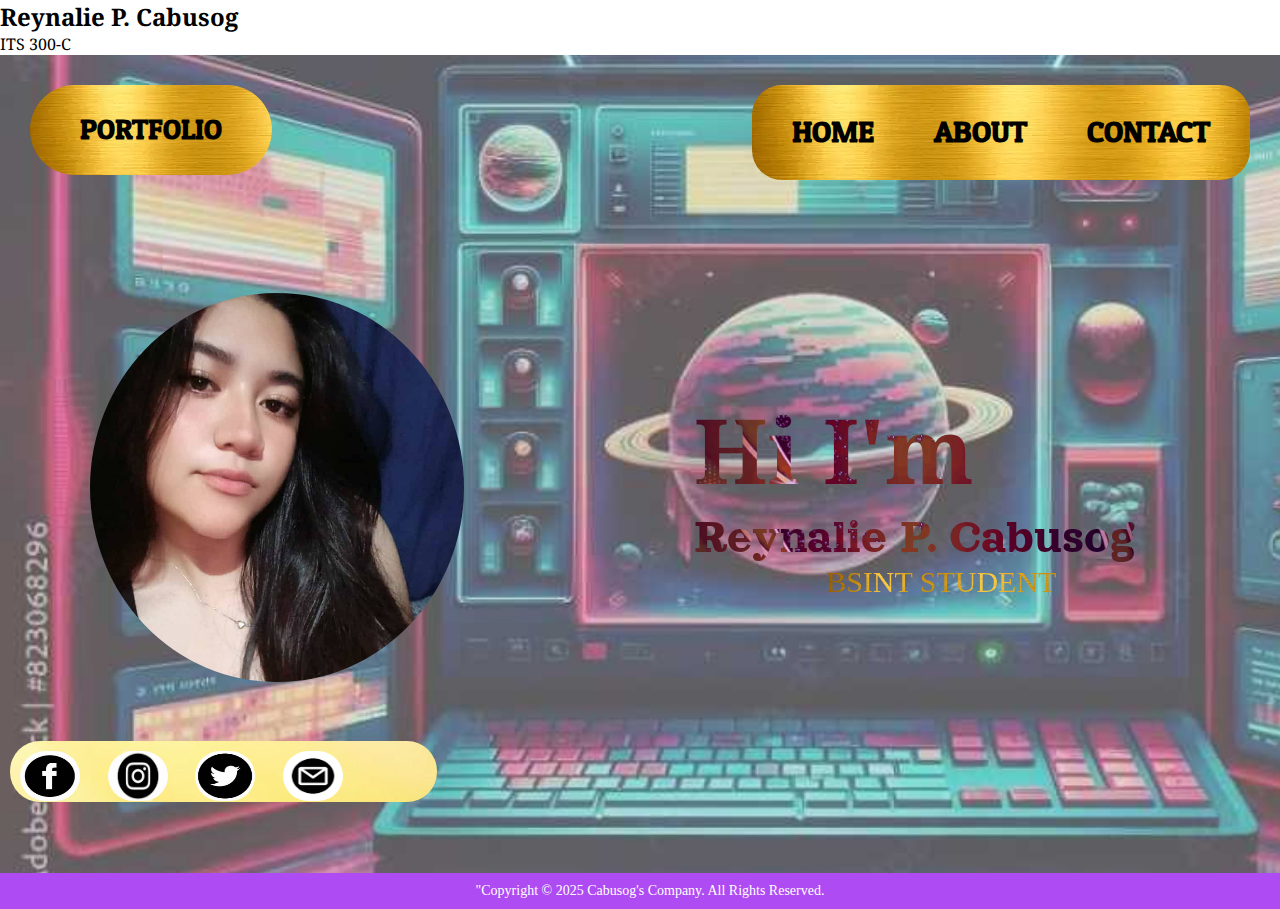
<file: index.html>
<!DOCTYPE html>
<html>

<head>
  <meta charset="UTF-8">
  <meta name="viewport" content="width=device-width, initial-scale=1.0">
  <link href="https://fonts.googleapis.com/css2?family=Noto+Serif:ital,wdth,wght@0,62.5,100..900;1,62.5,100..900&display=swap" rel="stylesheet">
  <link href="https://fonts.googleapis.com/css2?family=Noto+Serif:ital,wdth,wght@0,62.5,100..900;1,62.5,100..900&family=Odor+Mean+Chey&display=swap" rel="stylesheet">
  <link href="https://fonts.googleapis.com/css2?family=Noto+Serif:ital,wdth,wght@0,62.5,100..900;1,62.5,100..900&family=Odor+Mean+Chey&family=Orelega+One&display=swap" rel="stylesheet">
  <meta name="copyright" content="© 2025">
  <link rel="stylesheet" href="style.css">
   <link rel="stylesheet" href="media.css">
</head>
  <body>
  <header>
    <h2>Reynalie P. Cabusog</h2>
    <p>ITS 300-C</p>
  </header>

  <div class="grid-container">
        <div class="navbar">
           <div class="logo-box">
        <a id="logo" href="#">PORTFOLIO</a>
      </div>

            <ul>
                <li><a href="">HOME</a></li>
                <li><a href="">ABOUT</a></li>
                <li><a href="">CONTACT</a></li>
            </ul>

            <span id="menu">&#9776;</span>
        </div>

        <div class="image-section">
            <img src="profile.jpg" alt="">
        </div>



    <div class="text-section">
    
       <h2>Hi I'm</h2>
       <h1>Reynalie P. Cabusog</h1>
       <p>BSINT STUDENT</p>
  
    </div>
 <div class="socials">
  <img src="facebook logo.jpg" alt="">
 <img src="instagram.logo.jpg" alt="">
 <img src="twet logo.jpg" alt="">
 <img src="gmail.jpg" alt="">
  </div>

    
    </div>
<footer>
    <p>"Copyright © 2025 Cabusog's Company. All Rights Reserved.</p>
  </footer>
  </div>
</body>
</html>
</file>
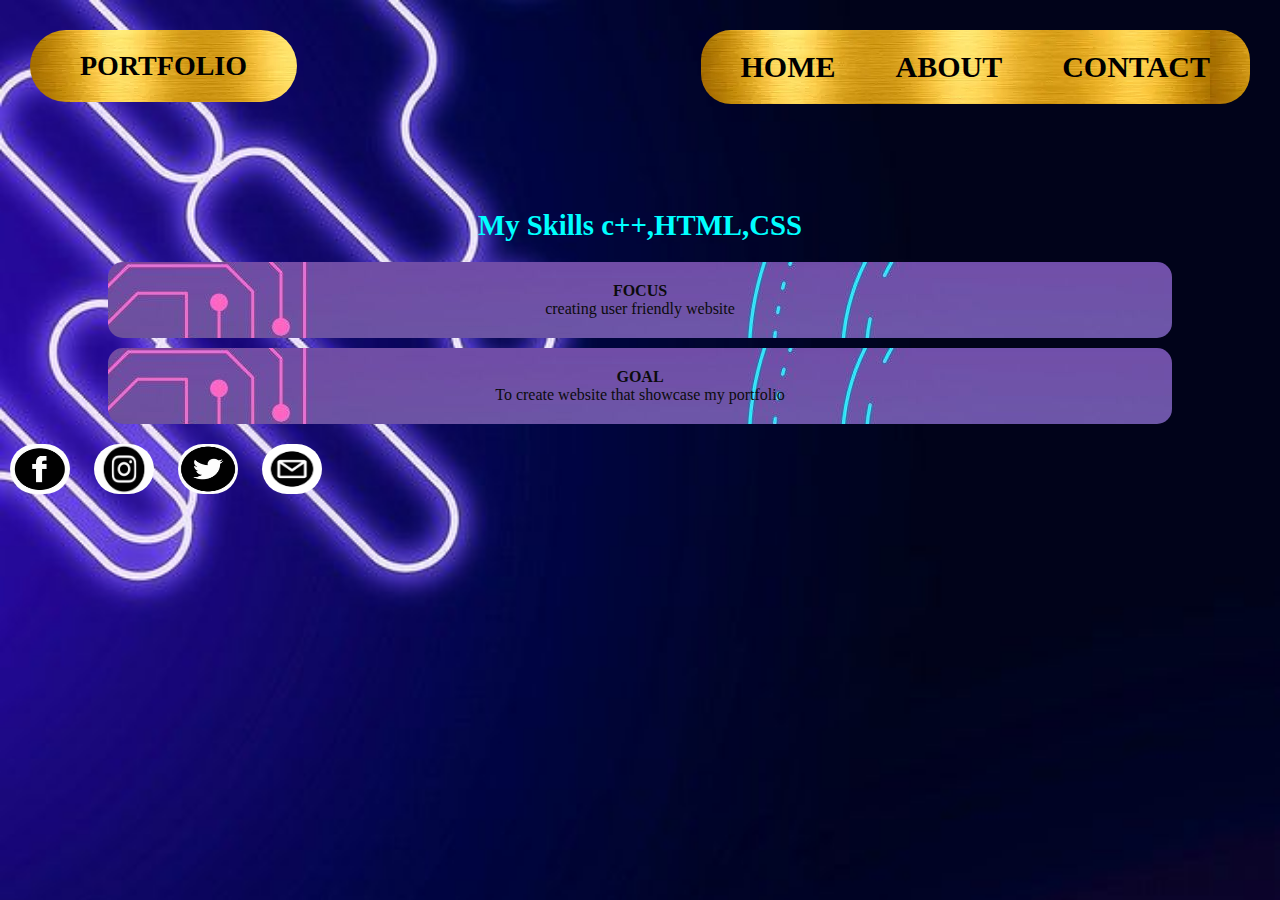
<file: about.html>
<!DOCTYPE html>
<html>

<head>
  <meta charset="UTF-8">
  <meta name="viewport" content="width=device-width, initial-scale=1.0">
<title>Reynalie Portfolio</title>
  <meta name="copyright" content="© 2025">
  <link rel="stylesheet" href="about.html">
   <link rel="stylesheet" href="about.css">
   
</head>
  <body>


  <div class="grid-container">
        <div class="navbar">
           <div class="logo-box">
        <a id="logo" href="#">PORTFOLIO</a>
      </div>

          <ul id="navLinks">
                <li><a href="index.html">HOME</a></li>
                <li><a href="about.html">ABOUT</a></li>
                <li><a href="contact.html">CONTACT</a></li>
            </ul>


             <span id="menu" onclick="toggleMenu()" >&#9776;</span>
        </div>

    <div class="text-section"></div>
    </div>
   <div class="skills">
      <h3>My Skills c++,HTML,CSS</h3>
      
      <div class="skill-card">
        <h4>FOCUS</h4>
        <p>creating user friendly website</p>
      </div>
      <div class="skill-card">
        <h4>GOAL</h4>
        <p> To create website that showcase my portfolio</p>
      </div>
     
      </div>
    </div>
  </section>

    </div>
 <div class="socials">
  <img src="facebook logo.jpg" alt="">
 <img src="instagram.logo.jpg" alt="">
 <img src="twet logo.jpg" alt="">
 <img src="gmail.jpg" alt="">
  </div>

    
    </div>

 <script>
    function toggleMenu() {
      document.getElementById("navLinks").classList.toggle("show");
    }
  </script>
</body>
</html>
</file>
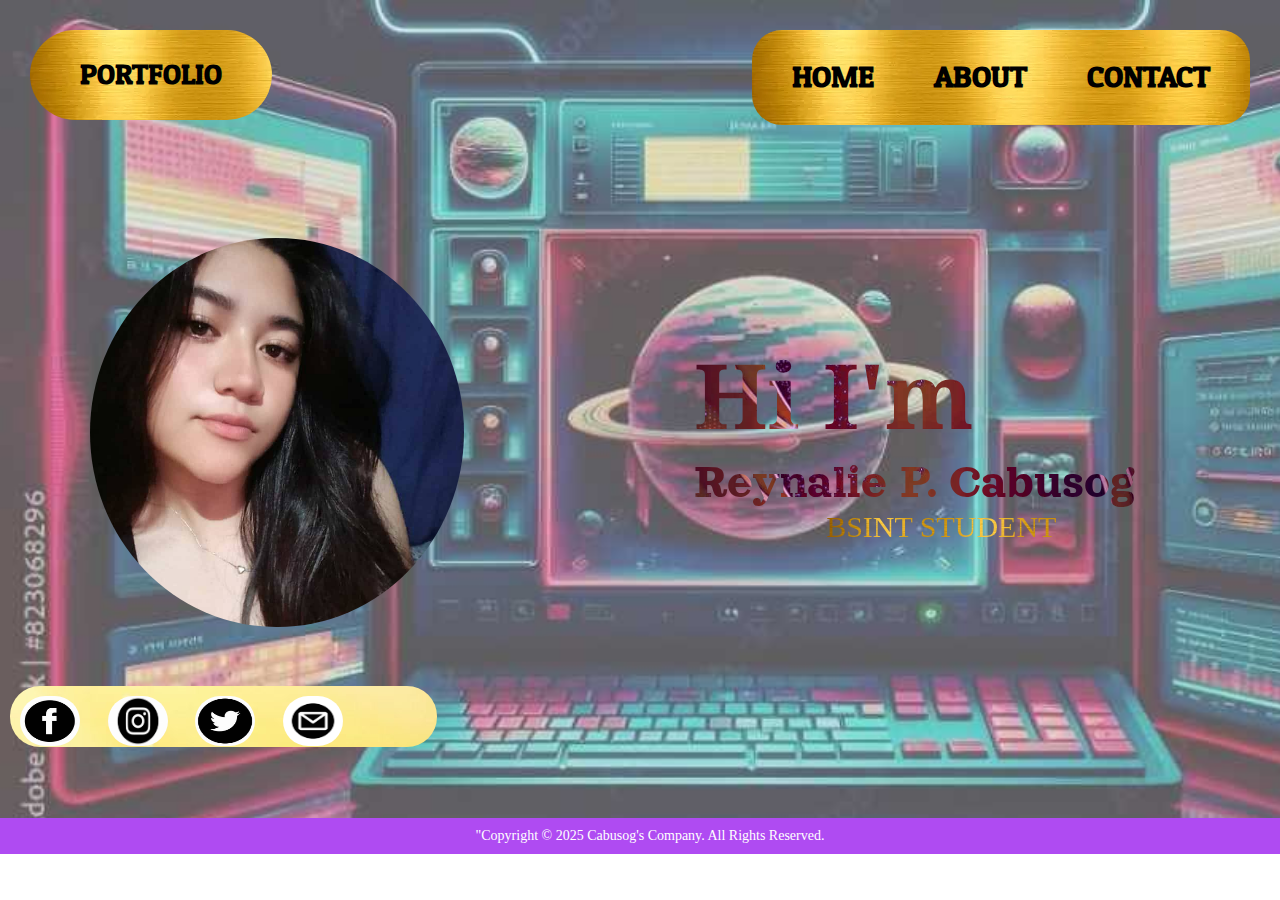
<file: home.html>
<!DOCTYPE html>
<html>

<head>
  <meta charset="UTF-8">
  <meta name="viewport" content="width=device-width, initial-scale=1.0">
  <link href="https://fonts.googleapis.com/css2?family=Noto+Serif:ital,wdth,wght@0,62.5,100..900;1,62.5,100..900&display=swap" rel="stylesheet">
  <link href="https://fonts.googleapis.com/css2?family=Noto+Serif:ital,wdth,wght@0,62.5,100..900;1,62.5,100..900&family=Odor+Mean+Chey&display=swap" rel="stylesheet">
  <link href="https://fonts.googleapis.com/css2?family=Noto+Serif:ital,wdth,wght@0,62.5,100..900;1,62.5,100..900&family=Odor+Mean+Chey&family=Orelega+One&display=swap" rel="stylesheet">
  <meta name="copyright" content="© 2025">
  <link rel="stylesheet" href="home.html">
   <link rel="stylesheet" href="home.css">
   
</head>
  <body>


  <div class="grid-container">
        <div class="navbar">
           <div class="logo-box">
        <a id="logo" href="#">PORTFOLIO</a>
      </div>

          <ul id="navLinks">
                <li><a href="index.html">HOME</a></li>
                <li><a href="about.html">ABOUT</a></li>
                <li><a href="contact.html">CONTACT</a></li>
            </ul>


             <span id="menu" onclick="toggleMenu()" >&#9776;</span>
        </div>

        <div class="image-section">
            <img src="profile.jpg" alt="">
        </div>



    <div class="text-section">
    
       <h2>Hi I'm</h2>
       <h1>Reynalie P. Cabusog</h1>
       <p>BSINT STUDENT</p>
  
    </div>
 <div class="socials">
  <img src="facebook logo.jpg" alt="">
 <img src="instagram.logo.jpg" alt="">
 <img src="twet logo.jpg" alt="">
 <img src="gmail.jpg" alt="">
  </div>

    
    </div>
<footer>
    <p>"Copyright © 2025 Cabusog's Company. All Rights Reserved.</p>
  </footer>
 <script>
    function toggleMenu() {
      document.getElementById("navLinks").classList.toggle("show");
    }
  </script>
</body>
</html>
</file>
<file: style.css>
* { 
margin: 0;
padding: 0;
} 
header{
font-family: 'Noto serif';
font-size: 400;
background-color: white; 
} 

body { 
 
background-image: url("background.jpg"); 
background-repeat: no-repeat;
background-size: cover; 
} 

.grid-container > div { 
 font-size: 30px; 
 
} 

.grid-container { display: grid; 
grid-template-columns: auto auto auto auto ; 
grid-gap: 15px; padding: 10px; 
} 


.navbar { 
border-radius: 20px; 
padding: 20px; 
justify-content: space-between; 
float:right; grid-column: 1 / 5; 
list-style: none;
font-family: "Orelega One", serif;
  font-weight: 400;
  font-style: normal;
}

ul { 
list-style: none;
display: inline; 
border-radius: 30px; 
background-color: rgb(0, 0, 0); 
float: right; 
padding: 20px; 
color: rgb(255, 255, 255); 
flex-direction: row; 
} 
    
.logo-box { 
font-family: 'Jaro', sans-serif;
font-size: 30%;
position: absolute; 
display: inline; 
background-image: url("portfolio\ background.webp");
padding: 20px ;
border-radius: 50px; 
} 
       
#logo { 
  font-family: "Odor Mean Chey", serif;
margin: 30px; 
font-size: 28px; 
font-weight: 700; 
text-transform: uppercase; 
text-decoration: none; 
color: black;
      } 
      
.navbar ul { 
display: flex; 
flex-direction: row; 
border-radius: 30px; 
background-image: url("portfolio\ background.webp");
padding: 20px; 
list-style: none; 
justify-content: center; 
align-items: center; 
gap: 20px; 

} 
      
.navbar ul li a { 
font-family: "Odor Mean Chey", serif;
  font-weight: 700;
  font-style: normal;
color: black;
    }
          
 
    
  #menu { 
  display: none; 
  } 
 ul{
  display: flex;
  flex-direction: row; 
  } 
            
  li {
 padding-inline: 20px; 
 } 
             
               
 a { 
 text-decoration: none;
 color: rgb(255, 255, 255);    
 } 

 .image-section { 
  grid-column: 1 / 2; 
  text-align: center; 
  padding: 2rem 0px 0px 0px; 
 } 
                
 .image-section img { 
  border-radius: 50%; 
  width: 70%; 
  height: 90%; 
 } 
                
 .text-section { 
  font-family: 'Abhaya Libre';
  grid-column: 2 / 5; 
  padding: 30px; 
  display: grid; 
  place-content: center; 
     
                  
                  
   h2{     
  font-size: 90px;   
  background-image: url("textbackground.jpg"); 
background-size: cover;
background-position: center; 
color: transparent; 
-webkit-background-clip: text;
-webkit-text-fill-color: transparent;
transition: 0.3s ease;
font-family: 'Noto serif';
  }
 h1{
                  
   font-size: 50px; 
   background-image: url("textbackground.jpg"); 
background-size: cover;
background-position: center; 
color: transparent; 
-webkit-background-clip: text;
-webkit-text-fill-color: transparent;
transition: 0.3s ease;
font-family: "Orelega One", serif;
  font-weight: 400;
  font-style: normal;
   }

p{ 
  background-image: url("portfolio\ background.webp"); 
background-size: cover;
background-position: center; 
color: transparent; 
-webkit-background-clip: text;
-webkit-text-fill-color: transparent;
transition: 0.3s ease;
margin-left: 30%;


 }
 }
 
.socials{ 
width: 80%;
height: 50%; 
border-radius: 30px; 
flex-direction: row;
 background-image: url("logo\ background.jpg");
 
 }
 .socials img{ 
width: 60px; 
height: 50px;
 padding: 10px; 
 border-radius: 50px;
transition: 0.3s;
  }
  footer {
  background-color: #af4bf2;
  color: white;
  text-align: center;
  padding: 10px;
  font-size: 14px;
  position: relative;
  bottom: 0;
  width: 100%;
}
</file>
<file: media.css>
@media screen and (max-width: 480px) {
 

  .grid-container {
    grid-template-columns: 1fr;
    text-align: center;
    padding: 10px;
  }

  
  .navbar {
    grid-column: 1 / 2;
  
    padding: 10px 15px;
    border-radius: 15px;
    position: relative;
    display: flex;
    justify-content: space-between;
    align-items: center;
    flex-direction: row-reverse; 
  }

  
  #menu {
    display: block;
    font-size: 28px;
    color: black;
    cursor: pointer;
    order: 2; 
  }

  
  .logo-box {
    position: static;
    background-color: transparent;
    padding: 2%;
    margin: 0;
    order: 1;
  }

  #logo {
    font-size: 30px;
    margin: 0;
    color: black;
  }

  
  .navbar ul {
    display: none;
    flex-direction: column;
    align-items: center;
    background-color: black;
    border-radius: 10px;
    margin-top: 10px;
    padding: 10px 0;
    gap: 10px;
    width: 100%;
  }

  
  .navbar.active ul {
    display: flex;
  }

  .navbar ul li a {
    color: white;
    font-size: 14px;
    text-decoration: none;
  }
 #logo:hover {
color: rgb(243, 98, 82);
font-size: 2rem;
transform: scale(2.1); 
  padding: 10px; 
}

 #logo {
 border-radius: 40px;
  transition: 0.4s ease-in-out;
 }
  
  .image-section {
    grid-column: 1 / 2;
    text-align: center;
    margin-top: 20px;
  }

  .image-section img {
    width: 180px; 
    height: 180px;
    border-radius: 50%;
    object-fit: cover;
  }

  
  .text-section {
    grid-column: 1 / 2;
    margin-top: 15px;
    text-align: center;
    padding: 10px;
  }

  .text-section h2 {
    font-size: 28px;
  }

  .text-section h1 {
    font-size: 24px;
  }

  .text-section p {
    font-size: 16px;
    width: auto;
  }
 .socials {
  display: flex;
  justify-content: center;   
  align-items: center;       
  gap: 10px;                 
  margin-top: 15px;          
  padding: 10px 0;
  background-image: url("logo\ background.jpg");
}

.socials img {
  width: 50px;
  height: 35px;
border-radius: 50px;
  transition: 0.5s ease-in-out;

}

.socials img:hover {
 background-color: rgba(119, 206, 253, 0.92);
transform: scale(1.1); 
  padding: 20px; 
}

}

@media screen and (min-width: 481px) and (max-width: 900px) {
  
  .navbar {
    display: flex;
    flex-direction: row-reverse; 
    justify-content: space-between;
    align-items: center;
    padding: 15px 30px;
    width: 100%;
    box-sizing: border-box;
    background-color:rgb(252, 103, 140);
    border-radius: 50px;
    float: none;
    position: relative;
    z-index: 10;
  }

  
  .logo-box {
    order: 2;
    font-size: 1.5rem;
    background-color: black;
    color: white;
    padding: 10px 20px;
    border-radius: 25px;
    flex: 0 0 auto;
    position: static; 
  }
   #logo:hover {
color: blueviolet;
 font-size: 2rem;
transform: scale(2.1); 
  padding: 10px; 
}

 #logo {
 border-radius: 40px;
  transition: 0.4s ease-in-out;
 }

  
  #menu {
    display: block;
    order: 1;
    font-size: 2rem;
    color: black;
    cursor: pointer;
    flex: 0 0 auto;
    margin-right: 10%;
  }

  
  .navbar ul {
    display: none;
  }

  
  .image-section {
    text-align: center;
    grid-column: 1 / 5;
    margin-top: 20px;
  }

  .image-section img {
    width: 35%;
    height: 90%;
    border-radius: 50%;
  }

  
  .text-section {
    grid-column: 1 / 5;
    text-align: center;
    padding: 20px;
  }

  
 .socials {
  display: flex;
  justify-content: center;   
  align-items: center;       
  gap: 10px;                 
  margin-top: 15px;          
  padding: 10px 0;
  background-image: url("logo\ background.jpg");
}

.socials img {
  width: 50px;
  height: 35px;
border-radius: 50px;
  transition: 0.5s ease-in-out;

}

.socials img:hover {
 background-color: rgb(232, 123, 240);
transform: scale(1.1); 
  padding: 20px; 
}


 
}



@media screen and (min-width: 901px) and (max-width: 1102px) {
  .navbar, .navbar ul, .logo-box {
    float: none !important;
    position: static !important;
  }

  .navbar {
    display: flex;
    justify-content: space-between;
    align-items: center;;
    padding: 20px 60px;
    width: 100%;
    box-sizing: border-box;
    position: relative;
    z-index: 100;
  

  }
  #logo:hover {
color: blueviolet;
 font-size: 2rem;
transform: scale(2.1); 
  padding: 10px; 
}

 #logo {
 border-radius: 20px;
  transition: 0.4s ease-in-out;
 }

  .socials{
    width: 90%;
    padding: 10px;
  }
  .socials img {
  width: 50px;
  height: 35px;
border-radius: 50px;
  transition: 0.5s ease-in-out;

}

.socials img:hover {
 background-color: rgb(217, 138, 43);
transform: scale(1.2); 
  padding: 10px; 
}

}
</file>
<file: about.css>
* { 
margin: 0;
padding: 0;
} 


body { 
 
background-image: url("background\ about.jpg"); 
background-repeat: no-repeat;
background-size: cover; 
} 

.grid-container > div { 
 font-size: 30px; 
 
} 

.grid-container { display: grid; 
grid-template-columns: auto auto auto auto ; 
grid-gap: 15px; padding: 10px; 
} 


.navbar { 
border-radius: 20px; 
padding: 20px; 
justify-content: space-between; 
float:right; grid-column: 1 / 5; 
list-style: none;
font-family: "Orelega One", serif;
  font-weight: 400;
  font-style: normal;
}

ul { 
list-style: none;
display: inline; 
border-radius: 30px; 
background-color: rgb(0, 0, 0); 
float: right; 
padding: 20px; 
color: rgb(255, 255, 255); 
flex-direction: row; 
} 
    
.logo-box { 
font-family: 'Jaro', sans-serif;
font-size: 30%;
position: absolute; 
display: inline; 
background-image: url("portfolio\ background.webp");
padding: 20px ;
border-radius: 50px; 
} 
       
#logo { 
  font-family: "Odor Mean Chey", serif;
margin: 30px; 
font-size: 28px; 
font-weight: 700; 
text-transform: uppercase; 
text-decoration: none; 
color: black;
      } 
      
.navbar ul { 
display: flex; 
flex-direction: row; 
border-radius: 30px; 
background-image: url("portfolio\ background.webp");
padding: 20px; 
list-style: none; 
justify-content: center; 
align-items: center; 
gap: 20px; 

} 
      
.navbar ul li a { 
font-family: "Odor Mean Chey", serif;
  font-weight: 700;
  font-style: normal;
color: black;
    }
          
 
    
  #menu { 
  display: none; 
  } 
 ul{
  display: flex;
  flex-direction: row; 
  } 
            
  li {
 padding-inline: 20px; 
 } 
             
               
 a { 
 text-decoration: none;
 color: rgb(7, 3, 3);    
 } 



.text-section {
  
  padding: 30px;
  border-radius: 10px;
 
}

.text-section h2 {
  font-size: 1.8rem;
  margin-bottom: 10px;
}

.text-section span {
  color: cyan;
  font-weight: 700;
}

.text-section p {
  font-size: 1.1rem;
  line-height: 1.6;
  color: #cfeeff;

}


.skills {
  text-align: center;
}

.skills h3 {
  font-size: 1.8rem;
  margin-bottom: 20px;
  color: aqua;
}


.skill-card {
    background-image: url("background\ text.jpg");
  color: #0b0b0c;
  border-radius: 15px;
  padding: 20px;
  margin: 10px auto;
  width: 80%;
 
  transition: transform 0.3s;
}

.skill-card:hover {
  transform: scale(1.05);
}           
 

 
.socials{ 
width: 80%;
height: 50%; 
border-radius: 30px; 
flex-direction: row;
 
 }
 .socials img{ 
width: 60px; 
height: 50px;
 padding: 10px; 
 border-radius: 50px;
transition: 0.3s;
  }

.navbar.active ul {
  display: flex;
  
}


@media screen and (max-width: 480px) {
 

  .grid-container {
    grid-template-columns: 1fr;
    text-align: center;
    padding: 10px;
  }

  
  .navbar {
    grid-column: 1 / 2;
  
    padding: 10px 15px;
    border-radius: 15px;
    position: relative;
    display: flex;
    justify-content: space-between;
    align-items: center;
    flex-direction: row-reverse; 
  }

   #menu {
    display: block;
    font-size: 28px;
    color: black;
    cursor: pointer;
    order: 2; 
  }
  .logo-box {
    position: static;
    background-color: transparent;
    padding: 2%;
    margin: 0;
    order: 1;
  }

  #logo {
    font-size: 30px;
    margin: 0;
    color: black;
  }

  
  .navbar ul {
    display: none;
    flex-direction: column;
    align-items: center;
    background-color: black;
    border-radius: 10px;
    margin-top: 10px;
    padding: 10px 0;
    gap: 10px;
    width: 100%;
  }

  
  .navbar.active ul {
    display: flex;
  }

  .navbar ul li a {
    color: white;
    font-size: 14px;
    text-decoration: none;
  }
 #logo:hover {
color: rgb(243, 98, 82);
font-size: 2rem;
transform: scale(2.1); 
  padding: 10px; 
}

 #logo {
 border-radius: 40px;
  transition: 0.4s ease-in-out;
 }
  
 

  
 .text-section {
  
  padding: 30px;
  border-radius: 10px;
 
}

.text-section h2 {
  font-size: 1.8rem;
  margin-bottom: 10px;
}

.text-section span {
  color: cyan;
  font-weight: 700;
}

.text-section p {
  font-size: 1.1rem;
  line-height: 1.6;
  color: #cfeeff;

}

.skills {
  text-align: center;
}

.skills h3 {
  font-size: 1.8rem;
  margin-bottom: 20px;
  color: aqua;
}


.skill-card {
    background-image: url("background\ text.jpg");
  color: #0b0b0c;
  border-radius: 15px;
  padding: 20px;
  margin: 10px auto;
  width: 80%;
 
  transition: transform 0.3s;
}

.skill-card:hover {
  transform: scale(1.05);
}           
  
 .socials {
  display: flex;
  justify-content: center;   
  align-items: center;       
  gap: 10px;                 
  margin-top: 15px;          
  padding: 10px 0;
 
}

.socials img {
  width: 50px;
  height: 35px;
border-radius: 50px;
  transition: 0.5s ease-in-out;

}

.socials img:hover {
 background-color: rgba(119, 206, 253, 0.92);
transform: scale(1.1); 
  padding: 20px; 
}
#navLinks {
    display: none;
    flex-direction: column;
    position: fixed;      
    top: 70px;            
    padding: 10px;
    border-radius: 20px;
    gap: 15px;
    width: 150px;         
    box-shadow: 0px 4px 12px rgba(0,0,0,0.2);
    z-index: 999;
    margin-right: 10rem;
  
  }

#navLinks.show {
    display: flex;
   
  }


}

@media screen and (min-width: 481px) and (max-width: 900px) {
  
  .navbar {
    display: flex;
    flex-direction: row-reverse; 
    justify-content: space-between;
    align-items: center;
    padding: 15px 30px;
    width: 100%;
    box-sizing: border-box;
    background-color:rgb(148, 209, 249);
    border-radius: 50px;
    float: none;
    position: relative;
    z-index: 10;
  }

  
  .logo-box {
    order: 2;
    font-size: 1.5rem;
    background-color: black;
    color: white;
    padding: 10px 20px;
    border-radius: 25px;
    flex: 0 0 auto;
    position: static; 
  }
   #logo:hover {
color: blueviolet;
 font-size: 2rem;
transform: scale(2.1); 
  padding: 10px; 
}

 #logo {
 border-radius: 40px;
  transition: 0.4s ease-in-out;
 }

 #menu {
    display: block;
    order: 1;
    font-size: 2rem;
    color: black;
    cursor: pointer;
    flex: 0 0 auto;
    margin-right: 10%;
  }

  .navbar ul {
    display: none;
  }

 .text-section {
  
  padding: 30px;
  border-radius: 10px;
 
}

.text-section h2 {
  font-size: 1.8rem;
  margin-bottom: 10px;
}

.text-section span {
  color: cyan;
  font-weight: 700;
}

.text-section p {
  font-size: 1.1rem;
  line-height: 1.6;
  color: #cfeeff;
}


.skills {
  text-align: center;
}

.skills h3 {
  font-size: 1.8rem;
  margin-bottom: 20px;
  color: aqua;
}


.skill-card {
    background-image: url("background\ text.jpg");
  color: #0b0b0c;
  border-radius: 15px;
  padding: 20px;
  margin: 10px auto;
  width: 80%;
 
  transition: transform 0.3s;
}

.skill-card:hover {
  transform: scale(1.05);
}           
 .socials {
  display: flex;
  justify-content: center;   
  align-items: center;       
  gap: 10px;                 
  margin-top: 15px;          
  padding: 10px 0;
  
}

.socials img {
  width: 50px;
  height: 35px;
border-radius: 50px;
  transition: 0.5s ease-in-out;

}

.socials img:hover {
 background-color: rgb(232, 123, 240);
transform: scale(1.1); 
  padding: 20px; 
}
 #navLinks {
    display: none;
    flex-direction: column;
    position: fixed;      
    top: 70px;            
    padding: 20px;
    border-radius: 20px;
    gap: 15px;
    width: 150px;         
    box-shadow: 0px 4px 12px rgba(0,0,0,0.2);
    z-index: 999;
   
  }

#navLinks.show {
    display: flex;
  }



 
}



@media screen and (min-width: 901px) and (max-width: 1102px) {
  .navbar, .navbar ul, .logo-box {
    float: none !important;
    position: static !important;
  }

  .navbar {
    display: flex;
    justify-content: space-between;
    align-items: center;;
    padding: 20px 60px;
    width: 100%;
    box-sizing: border-box;
    position: relative;
    z-index: 100;
  

  }
  #logo:hover {
color: blueviolet;
 font-size: 2rem;
transform: scale(2.1); 
  padding: 10px; 
}

 #logo {
 border-radius: 20px;
  transition: 0.4s ease-in-out;
 }

  .socials{
    width: 90%;
    padding: 10px;
  }
  .socials img {
  width: 50px;
  height: 35px;
border-radius: 50px;
  transition: 0.5s ease-in-out;

}

.socials img:hover {
 background-color: rgb(217, 138, 43);
transform: scale(1.2); 
  padding: 10px; 
}

}
</file>
<file: home.css>
* { 
margin: 0;
padding: 0;
} 


body { 
 
background-image: url("background.jpg"); 
background-repeat: no-repeat;
background-size: cover; 
} 

.grid-container > div { 
 font-size: 30px; 
 
} 

.grid-container { display: grid; 
grid-template-columns: auto auto auto auto ; 
grid-gap: 15px; padding: 10px; 
} 


.navbar { 
border-radius: 20px; 
padding: 20px; 
justify-content: space-between; 
float:right; grid-column: 1 / 5; 
list-style: none;
font-family: "Orelega One", serif;
  font-weight: 400;
  font-style: normal;
}

ul { 
list-style: none;
display: inline; 
border-radius: 30px; 
background-color: rgb(0, 0, 0); 
float: right; 
padding: 20px; 
color: rgb(255, 255, 255); 
flex-direction: row; 
} 
    
.logo-box { 
font-family: 'Jaro', sans-serif;
font-size: 30%;
position: absolute; 
display: inline; 
background-image: url("portfolio\ background.webp");
padding: 20px ;
border-radius: 50px; 
} 
       
#logo { 
  font-family: "Odor Mean Chey", serif;
margin: 30px; 
font-size: 28px; 
font-weight: 700; 
text-transform: uppercase; 
text-decoration: none; 
color: black;
      } 
      
.navbar ul { 
display: flex; 
flex-direction: row; 
border-radius: 30px; 
background-image: url("portfolio\ background.webp");
padding: 20px; 
list-style: none; 
justify-content: center; 
align-items: center; 
gap: 20px; 

} 
      
.navbar ul li a { 
font-family: "Odor Mean Chey", serif;
  font-weight: 700;
  font-style: normal;
color: black;
    }
          
 
    
  #menu { 
  display: none; 
  } 
 ul{
  display: flex;
  flex-direction: row; 
  } 
            
  li {
 padding-inline: 20px; 
 } 
             
               
 a { 
 text-decoration: none;
 color: rgb(7, 3, 3);    
 } 

 .image-section { 
  grid-column: 1 / 2; 
  text-align: center; 
  padding: 2rem 0px 0px 0px; 
 } 
                
 .image-section img { 
  border-radius: 50%; 
  width: 70%; 
  height: 90%; 
 } 
                
 .text-section { 
  font-family: 'Abhaya Libre';
  grid-column: 2 / 5; 
  padding: 30px; 
  display: grid; 
  place-content: center; 
     
                  
                  
   h2{     
  font-size: 90px;   
  background-image: url("textbackground.jpg"); 
background-size: cover;
background-position: center; 
color: transparent; 
-webkit-background-clip: text;
-webkit-text-fill-color: transparent;
transition: 0.3s ease;
font-family: 'Noto serif';
  }
 h1{
                  
   font-size: 50px; 
   background-image: url("textbackground.jpg"); 
background-size: cover;
background-position: center; 
color: transparent; 
-webkit-background-clip: text;
-webkit-text-fill-color: transparent;
transition: 0.3s ease;
font-family: "Orelega One", serif;
  font-weight: 400;
  font-style: normal;
   }

p{ 
  background-image: url("portfolio\ background.webp"); 
background-size: cover;
background-position: center; 
color: transparent; 
-webkit-background-clip: text;
-webkit-text-fill-color: transparent;
transition: 0.3s ease;
margin-left: 30%;


 }
 }
 
.socials{ 
width: 80%;
height: 50%; 
border-radius: 30px; 
flex-direction: row;
 background-image: url("logo\ background.jpg");
 
 }
 .socials img{ 
width: 60px; 
height: 50px;
 padding: 10px; 
 border-radius: 50px;
transition: 0.3s;
  }
  footer {
  background-color: #af4bf2;
  color: white;
  text-align: center;
  padding: 10px;
  font-size: 14px;
  position: relative;
  bottom: 0;
  width: 100%;
}
.navbar.active ul {
  display: flex;
  
}


@media screen and (max-width: 480px) {
 

  .grid-container {
    grid-template-columns: 1fr;
    text-align: center;
    padding: 10px;
  }

  
  .navbar {
    grid-column: 1 / 2;
  
    padding: 10px 15px;
    border-radius: 15px;
    position: relative;
    display: flex;
    justify-content: space-between;
    align-items: center;
    flex-direction: row-reverse; 
  }

   #menu {
    display: block;
    font-size: 28px;
    color: black;
    cursor: pointer;
    order: 2; 
  }
  .logo-box {
    position: static;
    background-color: transparent;
    padding: 2%;
    margin: 0;
    order: 1;
  }

  #logo {
    font-size: 30px;
    margin: 0;
    color: black;
  }

  
  .navbar ul {
    display: none;
    flex-direction: column;
    align-items: center;
    background-color: black;
    border-radius: 10px;
    margin-top: 10px;
    padding: 10px 0;
    gap: 10px;
    width: 100%;
  }

  
  .navbar.active ul {
    display: flex;
  }

  .navbar ul li a {
    color: white;
    font-size: 14px;
    text-decoration: none;
  }
 #logo:hover {
color: rgb(243, 98, 82);
font-size: 2rem;
transform: scale(2.1); 
  padding: 10px; 
}

 #logo {
 border-radius: 40px;
  transition: 0.4s ease-in-out;
 }
  
  .image-section {
    grid-column: 1 / 2;
    text-align: center;
    margin-top: 20px;
  }

  .image-section img {
    width: 180px; 
    height: 180px;
    border-radius: 50%;
    object-fit: cover;
  }

  
  .text-section {
    grid-column: 1 / 2;
    margin-top: 15px;
    text-align: center;
    padding: 10px;
  }

  .text-section h2 {
    font-size: 28px;
  }

  .text-section h1 {
    font-size: 24px;
  }

  .text-section p {
    font-size: 16px;
    width: auto;
  }
 .socials {
  display: flex;
  justify-content: center;   
  align-items: center;       
  gap: 10px;                 
  margin-top: 15px;          
  padding: 10px 0;
  background-image: url("logo\ background.jpg");
}

.socials img {
  width: 50px;
  height: 35px;
border-radius: 50px;
  transition: 0.5s ease-in-out;

}

.socials img:hover {
 background-color: rgba(119, 206, 253, 0.92);
transform: scale(1.1); 
  padding: 20px; 
}
#navLinks {
    display: none;
    flex-direction: column;
    position: fixed;      
    top: 70px;            
    padding: 10px;
    border-radius: 20px;
    gap: 15px;
    width: 150px;         
    box-shadow: 0px 4px 12px rgba(0,0,0,0.2);
    z-index: 999;
    margin-right: 10rem;
  
  }

#navLinks.show {
    display: flex;
   
  }


}

@media screen and (min-width: 481px) and (max-width: 900px) {
  
  .navbar {
    display: flex;
    flex-direction: row-reverse; 
    justify-content: space-between;
    align-items: center;
    padding: 15px 30px;
    width: 100%;
    box-sizing: border-box;
    background-color:rgb(252, 103, 140);
    border-radius: 50px;
    float: none;
    position: relative;
    z-index: 10;
  }

  
  .logo-box {
    order: 2;
    font-size: 1.5rem;
    background-color: black;
    color: white;
    padding: 10px 20px;
    border-radius: 25px;
    flex: 0 0 auto;
    position: static; 
  }
   #logo:hover {
color: blueviolet;
 font-size: 2rem;
transform: scale(2.1); 
  padding: 10px; 
}

 #logo {
 border-radius: 40px;
  transition: 0.4s ease-in-out;
 }

 #menu {
    display: block;
    order: 1;
    font-size: 2rem;
    color: black;
    cursor: pointer;
    flex: 0 0 auto;
    margin-right: 10%;
  }

  .navbar ul {
    display: none;
  }

  
  .image-section {
    text-align: center;
    grid-column: 1 / 5;
    margin-top: 20px;
  }

  .image-section img {
    width: 35%;
    height: 90%;
    border-radius: 50%;
  }

  
  .text-section {
    grid-column: 1 / 5;
    text-align: center;
    padding: 20px;
  }

  
 .socials {
  display: flex;
  justify-content: center;   
  align-items: center;       
  gap: 10px;                 
  margin-top: 15px;          
  padding: 10px 0;
  background-image: url("logo\ background.jpg");
}

.socials img {
  width: 50px;
  height: 35px;
border-radius: 50px;
  transition: 0.5s ease-in-out;

}

.socials img:hover {
 background-color: rgb(232, 123, 240);
transform: scale(1.1); 
  padding: 20px; 
}
 #navLinks {
    display: none;
    flex-direction: column;
    position: fixed;      
    top: 70px;            
    padding: 20px;
    border-radius: 20px;
    gap: 15px;
    width: 150px;         
    box-shadow: 0px 4px 12px rgba(0,0,0,0.2);
    z-index: 999;
   
  }

#navLinks.show {
    display: flex;
  }



 
}



@media screen and (min-width: 901px) and (max-width: 1102px) {
  .navbar, .navbar ul, .logo-box {
    float: none !important;
    position: static !important;
  }

  .navbar {
    display: flex;
    justify-content: space-between;
    align-items: center;;
    padding: 20px 60px;
    width: 100%;
    box-sizing: border-box;
    position: relative;
    z-index: 100;
  

  }
  #logo:hover {
color: blueviolet;
 font-size: 2rem;
transform: scale(2.1); 
  padding: 10px; 
}

 #logo {
 border-radius: 20px;
  transition: 0.4s ease-in-out;
 }

  .socials{
    width: 90%;
    padding: 10px;
  }
  .socials img {
  width: 50px;
  height: 35px;
border-radius: 50px;
  transition: 0.5s ease-in-out;

}

.socials img:hover {
 background-color: rgb(217, 138, 43);
transform: scale(1.2); 
  padding: 10px; 
}

}
</file>
